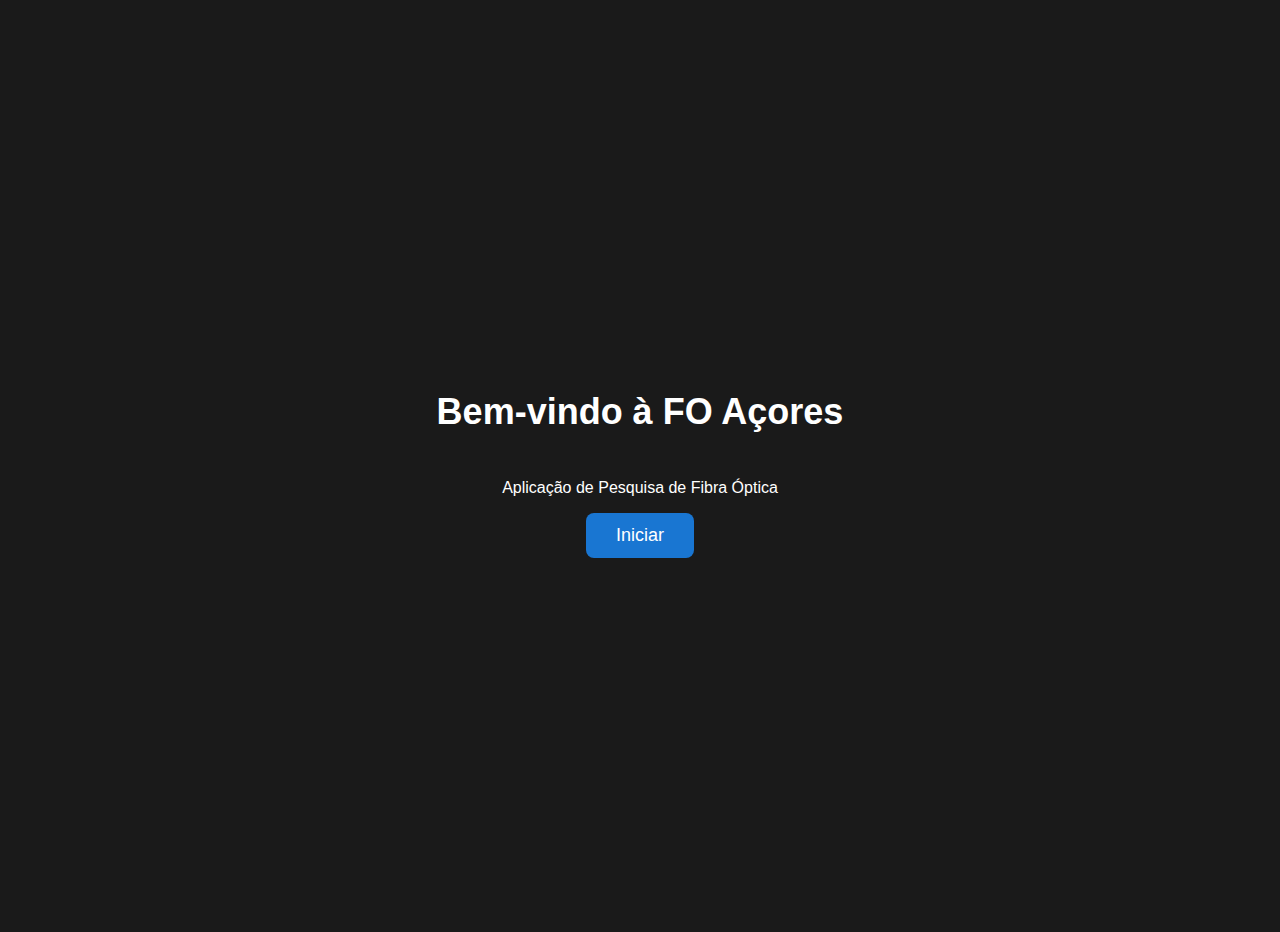
<file: index.html>
<!doctype html>
<html lang="pt-BR">
<head>
<meta charset="utf-8">
<meta name="viewport" content="width=device-width,initial-scale=1">
<link rel="manifest" href="manifest.json">
<title>FO Açores</title>
<link rel="stylesheet" href="styles.css">
<style>
body {
  background-color: #1A1A1A;
  color: white;
  display: flex;
  flex-direction: column;
  justify-content: center;
  align-items: center;
  height: 100vh;
  text-align: center;
}
h1 {
  font-size: 36px;
  margin-bottom: 30px;
}
button {
  width: auto;
  padding: 12px 30px;
  background-color: #1976d2;
  color: white;
  border: none;
  border-radius: 8px;
  font-size: 18px;
  cursor: pointer;
}
button:hover {
  background-color: #1565c0;
}
</style>
</head>
<body>
  <h1>Bem-vindo à FO Açores</h1>
  <p>Aplicação de Pesquisa de Fibra Óptica</p>
  <button onclick="window.location.href='app.html'">Iniciar</button>

<script>
if ('serviceWorker' in navigator) {
  window.addEventListener('load', () => {
    navigator.serviceWorker.register('service-worker.js');
  });
}
</script>
</body>
</html>
</file>
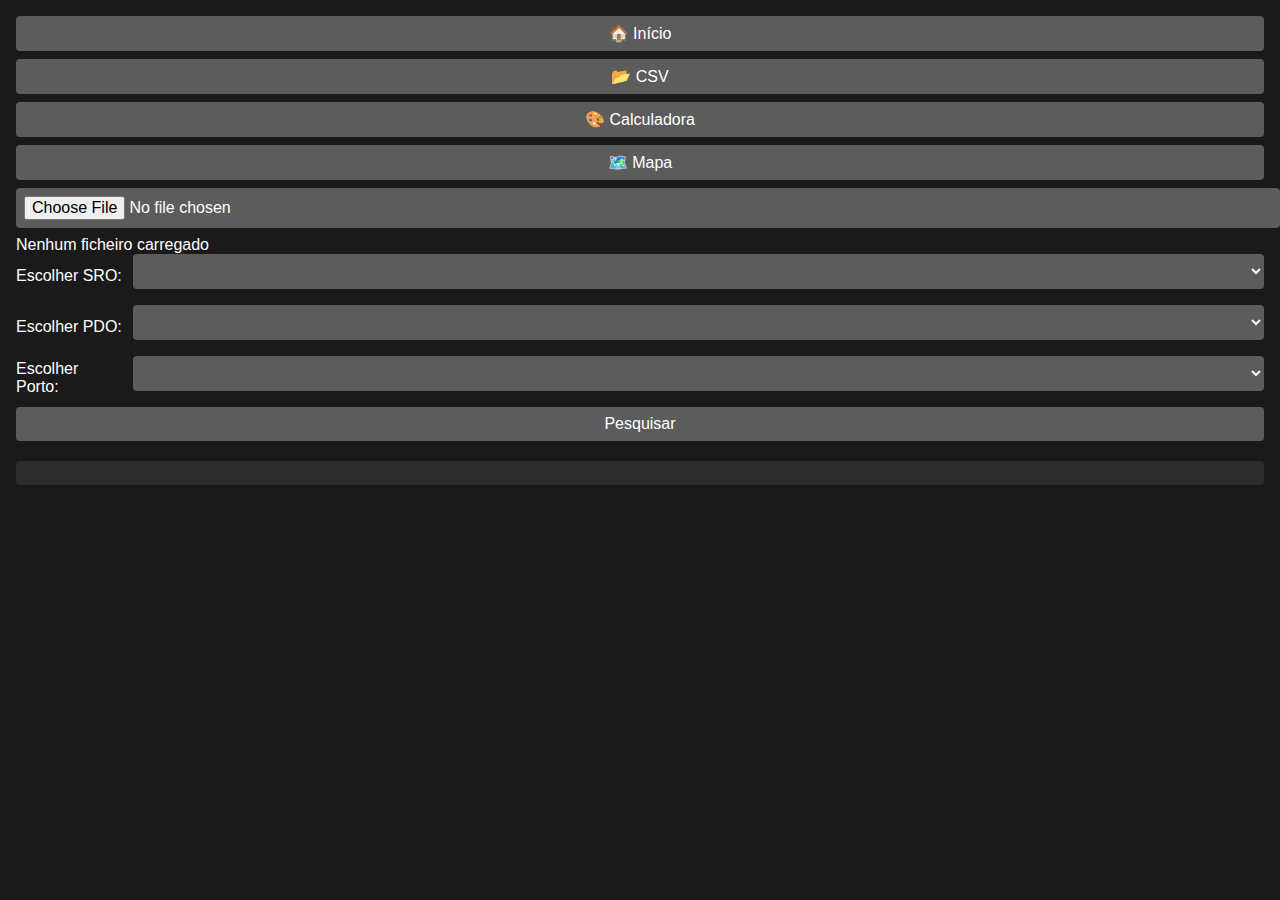
<file: app.html>
<!doctype html>
<html lang="pt-BR">
<head>
<meta charset="utf-8">
<meta name="viewport" content="width=device-width,initial-scale=1">
<title>Pesquisa F.O</title>
<link rel="stylesheet" href="styles.css">
</head>
<body>
<header>
  <nav>
    <button onclick="window.location.href='index.html'">🏠 Início</button>
    <button onclick="window.location.href='app.html'">📂 CSV</button>
    <button onclick="window.location.href='calculadora.html'">🎨 Calculadora</button>
    <button onclick="window.location.href='mapa.html'">🗺️ Mapa</button>
  </nav>
</header>

<div id="app">
  <input type="file" id="btnLoadCsv" accept=".csv,.txt">
  <div id="textFileName">Nenhum ficheiro carregado</div>

  <div class="spinner-row">
    <label>Escolher SRO:</label>
    <select id="spinnerSro"></select>
  </div>

  <div class="spinner-row">
    <label>Escolher PDO:</label>
    <select id="spinnerPdo"></select>
  </div>

  <div class="spinner-row">
    <label>Escolher Porto:</label>
    <select id="spinnerPorto"></select>
  </div>

  <button id="btnPesquisar">Pesquisar</button>
  <div id="textResult" class="result-box"></div>
</div>

<script src="app.js"></script>
</body>
</html>
</file>
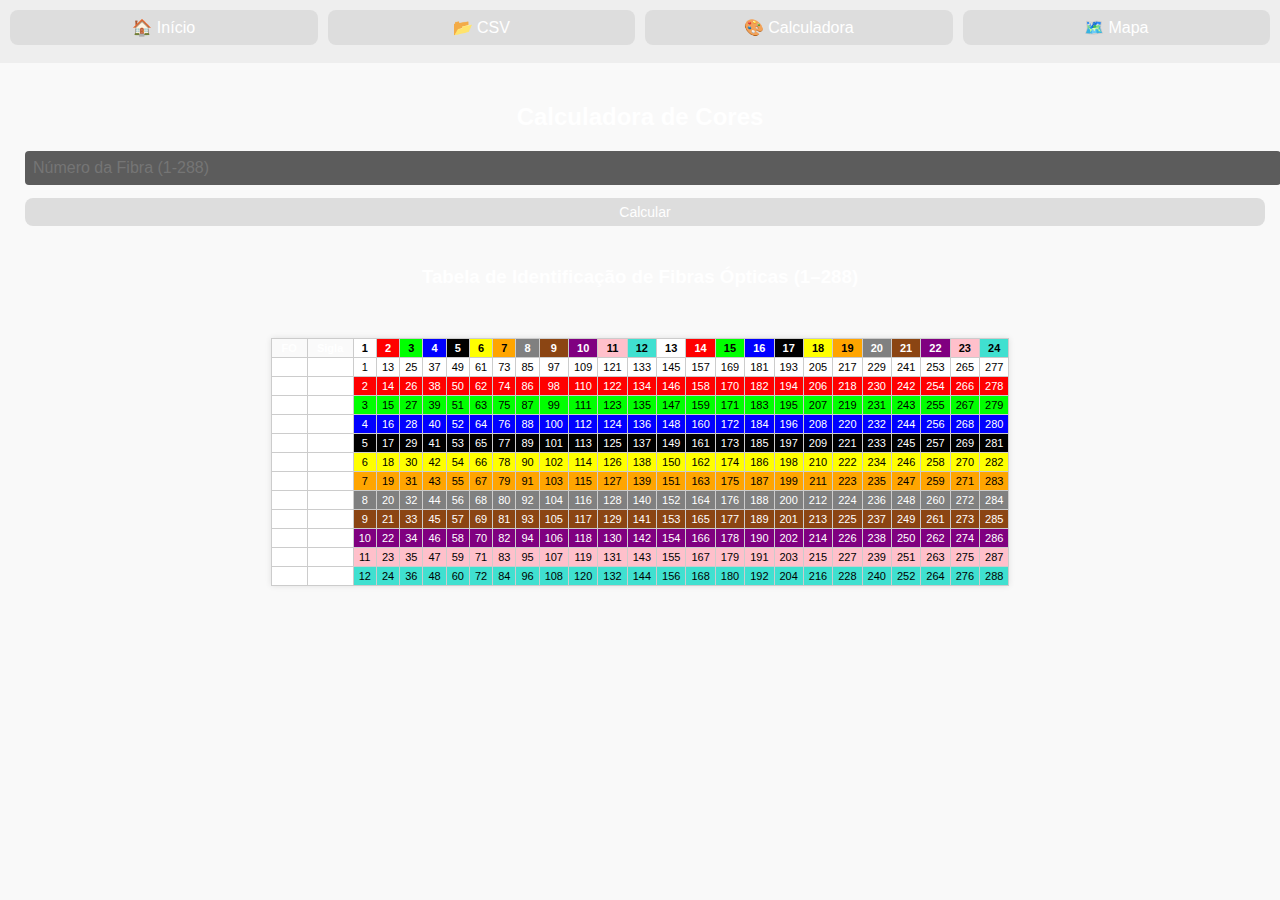
<file: calculadora.html>
<!doctype html>
<html lang="pt-BR">
<head>
<meta charset="utf-8">
<meta name="viewport" content="width=device-width,initial-scale=1">
<title>Calculadora de Cores</title>
<link rel="stylesheet" href="styles.css">
<style>
  body { font-family: 'Segoe UI', sans-serif; margin:0; padding:0; background:#f9f9f9; }
  header nav { display:flex; justify-content:center; gap:10px; padding:10px; background:#eee; }
  button { border:none; padding:8px 12px; border-radius:8px; cursor:pointer; background:#ddd; }
  main { text-align:center; padding:20px; }
  h2, h3 { margin-bottom:15px; }
  input, button#btnCalcularCor { margin:5px; padding:6px 10px; font-size:14px; }
  table { border-collapse:collapse; margin:25px auto; box-shadow:0 0 6px rgba(0,0,0,0.1); background:white; }
  th, td { border:1px solid #ccc; padding:3px 5px; text-align:center; font-size:11px; }
  th { background:#fafafa; font-weight:bold; }
  .sigla { width:35px; font-weight:bold; }
  .fo { width:25px; font-weight:bold; }
  #tabelaFibra { overflow-x:auto; margin-top:25px; }
  /* Responsividade */
  @media (max-width:800px){
    table { font-size:9px; }
    th, td { padding:2px; }
    h2, h3 { font-size:16px; }
  }
</style>
</head>
<body>
<header>
  <nav>
    <button onclick="window.location.href='index.html'">🏠 Início</button>
    <button onclick="window.location.href='app.html'">📂 CSV</button>
    <button onclick="window.location.href='calculadora.html'">🎨 Calculadora</button>
    <button onclick="window.location.href='mapa.html'">🗺️ Mapa</button>
  </nav>
</header>

<main>
  <h2>Calculadora de Cores</h2>
  <input id="editFibra" type="number" placeholder="Número da Fibra (1-288)" min="1" max="288">
  <button id="btnCalcularCor">Calcular</button>
  <div id="textCorResult" style="margin-top:15px;font-size:15px;"></div>

  <h3 style="margin-top:35px;">Tabela de Identificação de Fibras Ópticas (1–288)</h3>
  <div id="tabelaFibra"></div>
</main>

<script>
// === CALCULADORA ===
document.getElementById("btnCalcularCor").onclick = () => {
  const numero = parseInt(document.getElementById("editFibra").value);
  if (!numero || numero < 1 || numero > 288) {
    alert("Insira um número válido (1-288).");
    return;
  }
  const fibraColors = {
    1:"#FFFFFF",2:"#FF0000",3:"#00FF00",4:"#0000FF",5:"#000000",6:"#FFFF00",
    7:"#FFA500",8:"#808080",9:"#8B4513",10:"#800080",11:"#FFC0CB",12:"#40E0D0"
  };
  const corIndexFibra = ((numero - 1) % 12) + 1;
  const corFibra = fibraColors[corIndexFibra];
  const tubo = Math.floor((numero - 1) / 12) + 1;
  const corTubo = fibraColors[((tubo - 1) % 12) + 1];
  document.getElementById("textCorResult").innerHTML =
    `Fibra ${numero}: <font color='${corFibra}'>●</font> &nbsp; Tubo ${tubo}: <font color='${corTubo}'>●</font>`;
};

// === TABELA DE CORES (12x24) ===
const cores = [
  ["Branco","#FFFFFF","BR"],
  ["Vermelho","#FF0000","VM"],
  ["Verde","#00FF00","VD"],
  ["Azul","#0000FF","AZ"],
  ["Preto","#000000","PR"],
  ["Amarelo","#FFFF00","AM"],
  ["Laranja","#FFA500","LR"],
  ["Cinza","#808080","CZ"],
  ["Marrom","#8B4513","CT"],
  ["Violeta","#800080","VT"],
  ["Rosa","#FFC0CB","RS"],
  ["Turquesa","#40E0D0","TQ"]
];

function gerarTabela(){
  let html = `<table><thead><tr><th class='fo'>FO</th><th class='sigla'>Sigla</th>`;
  // Cabeçalho com cores dentro dos números dos tubos
  for(let t=1;t<=24;t++){
    const corTubo = cores[(t-1)%12][1];
    const textoCor = ["#000000","#8B4513","#800080","#808080","#0000FF","#FF0000"].includes(corTubo) ? "#fff" : "#000";
    html += `<th style="background:${corTubo};color:${textoCor}">${t}</th>`;
  }
  html += `</tr></thead><tbody>`;
  
  // Linhas das fibras
  for(let f=0;f<12;f++){
    const [nome, corFibra, sigla] = cores[f];
    html += `<tr><td>${f+1}</td><td>${sigla}</td>`;
    for(let t=1;t<=24;t++){
      const numero = (t - 1) * 12 + (f + 1);
      const textoCor = ["#000000","#8B4513","#800080","#808080","#0000FF","#FF0000"].includes(corFibra) ? "#fff" : "#000";
      html += `<td style="background:${corFibra};color:${textoCor}">${numero}</td>`;
    }
    html += `</tr>`;
  }
  html += `</tbody></table>`;
  document.getElementById("tabelaFibra").innerHTML = html;
}
gerarTabela();
</script>
</body>
</html>
</file>
<file: styles.css>
body {
  font-family: sans-serif;
  background-color: #1A1A1A;
  color: #FFFFFF;
  padding: 16px;
  margin: 0;
}

button, select, input[type="file"], input[type="number"] {
  width: 100%;
  padding: 8px;
  margin-bottom: 8px;
  background-color: #5C5C5C;
  color: #FFFFFF;
  border: none;
  border-radius: 4px;
  font-size: 16px;
}

.spinner-row {
  display: flex;
  align-items: center;
  margin-bottom: 8px;
}

.spinner-row label {
  margin-right: 8px;
  width: 120px;
}

.result-box {
  background-color: #2B2B2B;
  padding: 12px;
  margin-top: 12px;
  max-height: 400px;
  overflow-y: auto;
  border-radius: 4px;
}

/* Modal da Calculadora */
.modal {
  display: none;
  position: fixed;
  z-index: 10;
  left:0;
  top:0;
  width:100%;
  height:100%;
  overflow:auto;
  background-color: rgba(0,0,0,0.8);
}

.modal-content {
  background-color:#1A1A1A;
  margin:10% auto;
  padding:20px;
  border-radius:8px;
  width:90%;
  max-width:400px;
}

.modal-content h2 {
  color:#FFFFFF;
}

.modal-content .fibra-row {
  display: flex;
  gap: 8px;
  margin-bottom: 12px;
}

.modal-content .fibra-row input,
.modal-content .fibra-row button {
  flex: 1;
  padding: 8px;
  font-size: 16px;
}

.modal-content .close {
  color:#FFF;
  float:right;
  font-size:28px;
  font-weight:bold;
  cursor:pointer;
}
</file>
